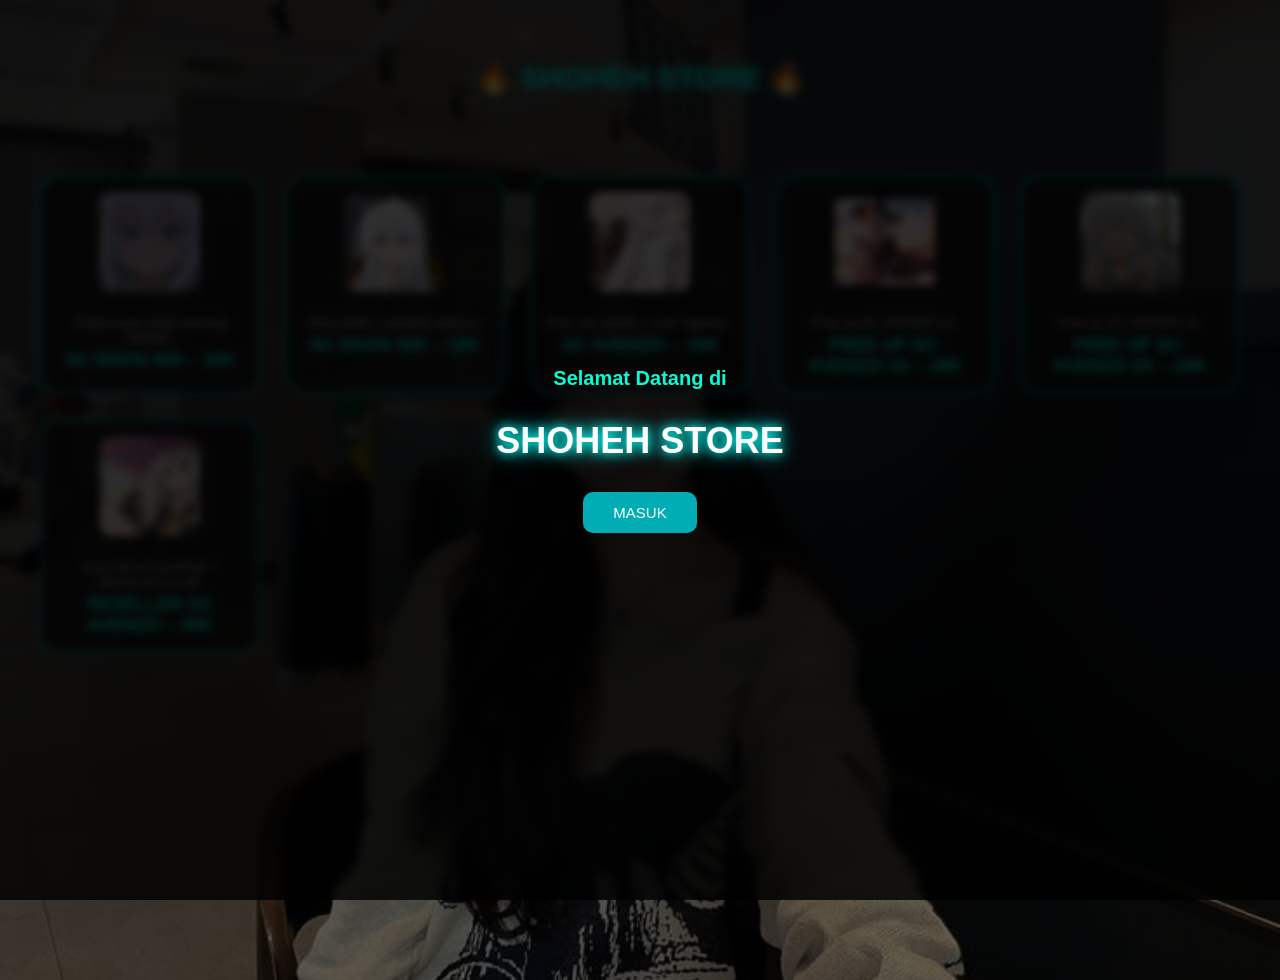
<file: index.html>
<!DOCTYPE html>
<html lang="id">
<head>
  <meta charset="UTF-8">
  <meta name="viewport" content="width=device-width, initial-scale=1">
  <title>SHOHEH Store</title>
  <link rel="stylesheet" href="style.css">
</head>
<body onclick="playMusic()">
  <!-- Musik -->
  <audio id="bg-music" src="assets/not.mp3" preload="auto"></audio>

  <!-- HALAMAN WELCOME -->
  <div id="welcome-screen" class="welcome-screen">
    <h1>Selamat Datang di</h1>
    <h2> SHOHEH STORE </h2>
    <button onclick="enterSite()">MASUK</button>
  </div>

  <!-- Container Konten -->
  <div class="container">
    <h1 class="judul">🔥 SHOHEH STORE 🔥</h1>

    <div class="button-grid">
      <!-- Button 1 -->
      <a href="https://wa.me/62895622182398?text=bang%20Shoheh%20saya%20mau%20SC%20DDOS%20404%2010K" class="btn">
        <img src="assets/ddos404.png" alt="SC DDOS 404">
        <p class="desc">Script ringan buat nyerang website.</p>
        <span>SC DDOS 404 – 10K</span>
      </a>

      <!-- Button 2 -->
      <a href="https://wa.me/62895622182398?text=bang%20Shoheh%20saya%20mau%20SC%20DDOS%20505%2015K" class="btn">
        <img src="assets/ddos505.png" alt="SC DDOS 505">
        <p class="desc">Versi stabil + website auto k.o.</p>
        <span>SC DDOS 505 – 15K</span>
      </a>

      <a href="https://wa.me/62895622182398?text=bang%20Shoheh%20saya%20mau%20SC%20XVENZO%2015K" class="btn">
        <img src="assets/sc venz.png" alt="RESELLER SC DDOS-25K">
        <p class="desc">Fitur cek sendiri + Anti Yapping .</p>
        <span>SC XVENZO – 15K</span>
      </a>

      <a href="https://wa.me/62895622182398?text=bang%20Shoheh%20saya%20mau%20SC%20XVENZO%20UP1x%2018K" class="btn">
        <img src="assets/reseler.png" alt="SC DDOS 505">
        <p class="desc">Free up SC-XVENZO 1x.</p>
        <span>FREE UP SC-XVENZO 1X – 18K</span>
      </a>

      <a href="https://wa.me/62895622182398?text=bang%20Shoheh%20saya%20mau%20SC%20XVENZO%20UP2x%2024K" class="btn">
        <img src="assets/elaina6.png" alt="SC DDOS 505">
        <p class="desc">Free up SC-XVENZO 2x.</p>
        <span>FREE UP SC-XVENZO 2X – 24K</span>
      </a>

      <a href="https://wa.me/62895622182398?text=bang%20Shoheh%20saya%20mau%20RESELLER%20SC%20XVENZO%2030K" class="btn">
        <img src="assets/elaina8.png" alt="SC DDOS 505">
        <p class="desc">Auto balmod pastinya + dikenal,di urus,dll.</p>
        <span>RESELLER SC XVENZO – 30K</span>
      </a>

    
    
      <!-- Tambahin yang lain sama formatnya -->
    </div>
  </div>

  <script>
    function enterSite() {
      const audio = document.getElementById('bg-music');
      const welcome = document.getElementById('welcome-screen');
      const main = document.getElementById('main-content');

      audio.volume = 0.5;
      audio.play().catch(e => console.log("Gagal play musik:", e));

      welcome.style.display = "none";
      main.style.display = "block";
    }
  </script>
</body>
</html>
</file>
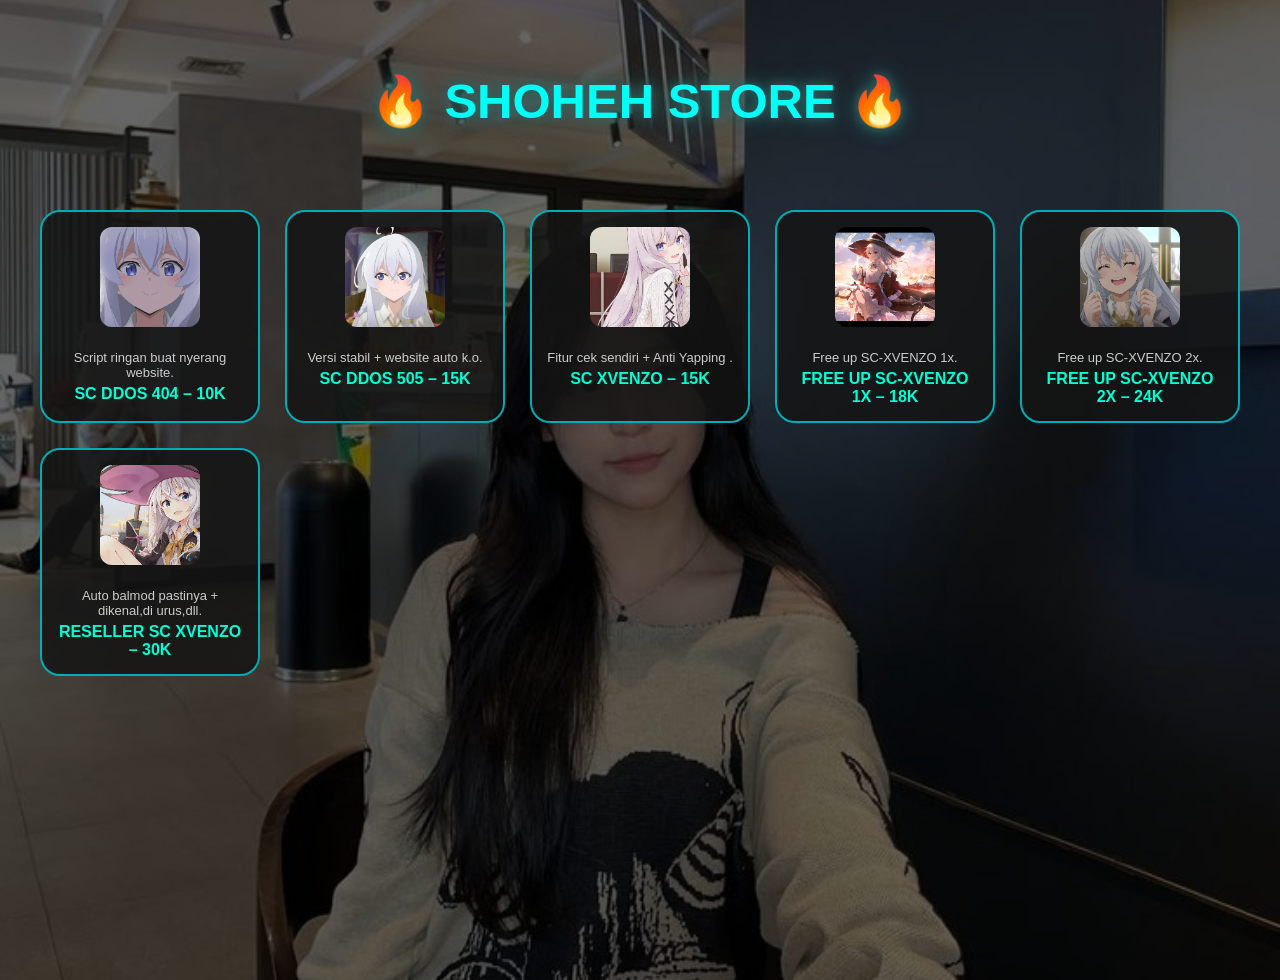
<file: web 2/index.html>
<!DOCTYPE html>
<html lang="id">
<head>
  <meta charset="UTF-8">
  <meta name="viewport" content="width=device-width, initial-scale=1">
  <title>SHOHEH Store</title>
  <link rel="stylesheet" href="style.css">
</head>
<body onclick="playMusic()">
  <!-- Musik -->
  <audio id="bg-music" src="assets/not.mp3" preload="auto"></audio>

  <!-- Container Konten -->
  <div class="container">
    <h1 class="judul">🔥 SHOHEH STORE 🔥</h1>

    <div class="button-grid">
      <!-- Button 1 -->
      <a href="https://wa.me/62895622182398?text=bang%20Shoheh%20saya%20mau%20SC%20DDOS%20404%2010K" class="btn">
        <img src="assets/ddos404.png" alt="SC DDOS 404">
        <p class="desc">Script ringan buat nyerang website.</p>
        <span>SC DDOS 404 – 10K</span>
      </a>

      <!-- Button 2 -->
      <a href="https://wa.me/62895622182398?text=bang%20Shoheh%20saya%20mau%20SC%20DDOS%20505%2015K" class="btn">
        <img src="assets/ddos505.png" alt="SC DDOS 505">
        <p class="desc">Versi stabil + website auto k.o.</p>
        <span>SC DDOS 505 – 15K</span>
      </a>

      <a href="https://wa.me/62895622182398?text=bang%20Shoheh%20saya%20mau%20SC%20XVENZO%2015K" class="btn">
        <img src="assets/sc venz.png" alt="RESELLER SC DDOS-25K">
        <p class="desc">Fitur cek sendiri + Anti Yapping .</p>
        <span>SC XVENZO – 15K</span>
      </a>

      <a href="https://wa.me/62895622182398?text=bang%20Shoheh%20saya%20mau%20SC%20XVENZO%20UP1x%2018K" class="btn">
        <img src="assets/reseler.png" alt="SC DDOS 505">
        <p class="desc">Free up SC-XVENZO 1x.</p>
        <span>FREE UP SC-XVENZO 1X – 18K</span>
      </a>

      <a href="https://wa.me/62895622182398?text=bang%20Shoheh%20saya%20mau%20SC%20XVENZO%20UP2x%2024K" class="btn">
        <img src="assets/elaina6.png" alt="SC DDOS 505">
        <p class="desc">Free up SC-XVENZO 2x.</p>
        <span>FREE UP SC-XVENZO 2X – 24K</span>
      </a>

      <a href="https://wa.me/62895622182398?text=bang%20Shoheh%20saya%20mau%20RESELLER%20SC%20XVENZO%2030K" class="btn">
        <img src="assets/elaina8.png" alt="SC DDOS 505">
        <p class="desc">Auto balmod pastinya + dikenal,di urus,dll.</p>
        <span>RESELLER SC XVENZO – 30K</span>
      </a>

    
    
      <!-- Tambahin yang lain sama formatnya -->
    </div>
  </div>

  <script>
    let musicPlayed = false;
    function playMusic() {
      if (!musicPlayed) {
        const audio = document.getElementById('bg-music');
        audio.volume = 0.5;
        audio.play().catch(e => console.log('Gagal play musik:', e));
        musicPlayed = true;
      }
    }
    document.addEventListener('DOMContentLoaded', () => {
      const audio = document.getElementById('bg-music');
      audio.volume = 0.5; // Set volume to 50%
      audio.loop = true; // Loop the music
    });
    document.addEventListener('auto', playMusic);
    document.addEventListener('touchstart', playMusic);
  </script>
</body>
</html>
</file>
<file: style.css>
/* Background Foto */
body {
  font-family: 'Segoe UI', sans-serif;
  margin: 0;
  padding: 0;
  background: url('assets/foto-bg.jpg') no-repeat center center fixed;
  background-size: cover;
  color: #fff;
  text-align: center;
}

/* Container semi-transparan */
.container {
  background-color: rgba(0, 0, 0, 0.6);
  min-height: 100vh;
  padding: 40px 20px;
}

/* Judul Glowing */
.judul {
  font-size: 30px;
  margin-bottom: 60px;
  color: #00fff7;
  text-shadow: 0 0 10px #365b5a, 0 0 20px #247976;
}

/* Grid Button */
.button-grid {
  display: grid;
  grid-template-columns: repeat(auto-fit, minmax(220px, 1fr));
  gap: 25px;
  padding: 20px;
}

/* Desain Button */
.btn {
  background-color: rgba(20, 20, 20, 0.85);
  border: 2px solid #00adb5;
  border-radius: 20px;
  padding: 15px;
  text-decoration: none;
  color: white;
  transition: 0.3s;
  display: flex;
  flex-direction: column;
  align-items: center;
}

.btn:hover {
  transform: scale(1.05);
  box-shadow: 0 0 15px #00adb5;
}

.btn img {
  width: 100px;
  height: 100px;
  border-radius: 12px;
  object-fit: cover;
  margin-bottom: 10px;
}

.desc {
  font-size: 13px;
  color: #ccc;
  margin-bottom: 5px;
}
.welcome-screen {
  position: fixed;
  inset: 0;
  background: rgba(0, 0, 0, 0.8);
  backdrop-filter: blur(4px);
  color: white;
  display: flex;
  flex-direction: column;
  justify-content: center;
  align-items: center;
  z-index: 9999;
}

.welcome-screen h1 {
  font-size: 20px;
  margin: 0;
  color: #00ffd5;
}

.welcome-screen h2 {
  font-size: 36px;
  margin-bottom: 30px;
  text-shadow: 0 0 10px #00fff7, 0 0 20px #00fff7;
}

.welcome-screen button {
  background-color: #00adb5;
  color: white;
  font-size: 15px;
  padding: 12px 30px;
  border: none;
  border-radius: 10px;
  cursor: pointer;
  transition: 0.3s;
}

.welcome-screen button:hover {
  background-color: #007c85;
}


.btn span {
  font-weight: bold;
  font-size: 18px;
  color: #00ffd5;
}
</file>
<file: web 2/style.css>
/* Background Foto */
body {
  font-family: 'Segoe UI', sans-serif;
  margin: 0;
  padding: 0;
  background: url('assets/foto-bg.jpg') no-repeat center center fixed;
  background-size: cover;
  color: #fff;
  text-align: center;
}

/* Container semi-transparan */
.container {
  background-color: rgba(0, 0, 0, 0.6);
  min-height: 100vh;
  padding: 40px 20px;
}

/* Judul Glowing */
.judul {
  font-size: 49px;
  margin-bottom: 60px;
  color: #00fff7;
  text-shadow: 0 0 10px #365b5a, 0 0 20px #247976;
}

/* Grid Button */
.button-grid {
  display: grid;
  grid-template-columns: repeat(auto-fit, minmax(220px, 1fr));
  gap: 25px;
  padding: 20px;
}

/* Desain Button */
.btn {
  background-color: rgba(20, 20, 20, 0.85);
  border: 2px solid #00adb5;
  border-radius: 20px;
  padding: 15px;
  text-decoration: none;
  color: white;
  transition: 0.3s;
  display: flex;
  flex-direction: column;
  align-items: center;
}

.btn:hover {
  transform: scale(1.05);
  box-shadow: 0 0 15px #00adb5;
}

.btn img {
  width: 100px;
  height: 100px;
  border-radius: 12px;
  object-fit: cover;
  margin-bottom: 10px;
}

.desc {
  font-size: 13px;
  color: #ccc;
  margin-bottom: 5px;
}

.btn span {
  font-weight: bold;
  font-size: 16px;
  color: #00ffd5;
}
</file>
